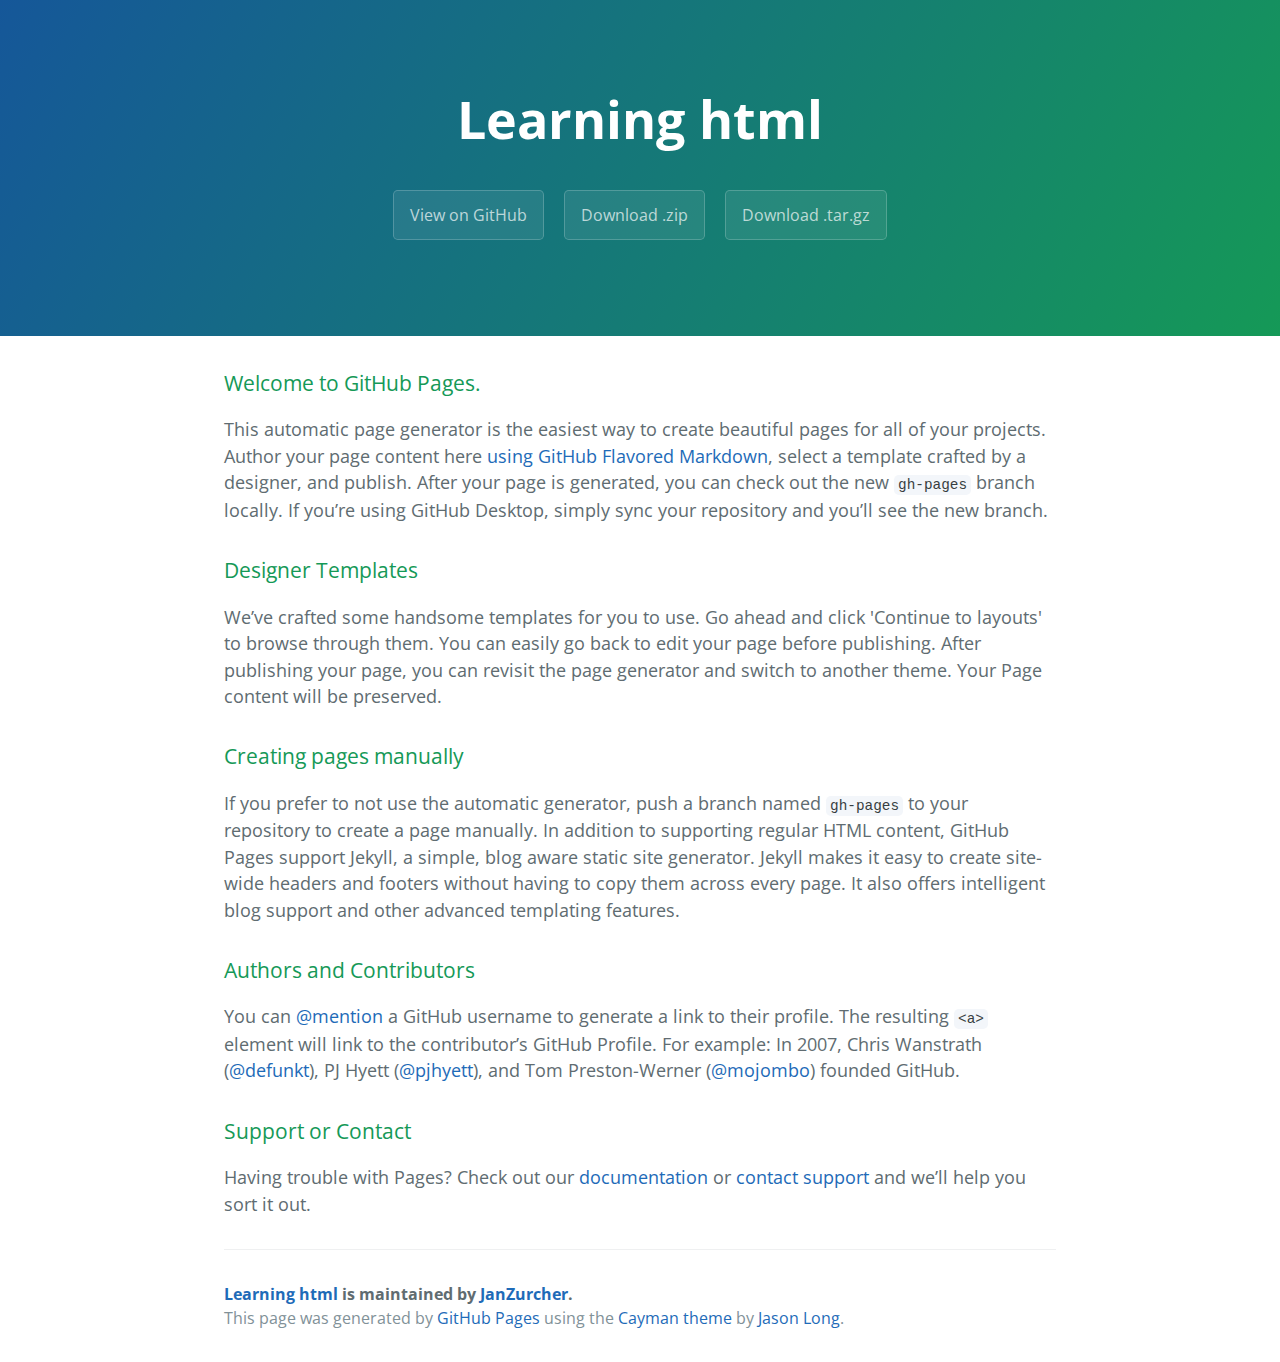
<file: index.html>
<!DOCTYPE html>
<html lang="en-us">
  <head>
    <meta charset="UTF-8">
    <title>Learning html by JanZurcher</title>
    <meta name="viewport" content="width=device-width, initial-scale=1">
    <link rel="stylesheet" type="text/css" href="stylesheets/normalize.css" media="screen">
    <link href='https://fonts.googleapis.com/css?family=Open+Sans:400,700' rel='stylesheet' type='text/css'>
    <link rel="stylesheet" type="text/css" href="stylesheets/stylesheet.css" media="screen">
    <link rel="stylesheet" type="text/css" href="stylesheets/github-light.css" media="screen">
  </head>
  <body>
    <section class="page-header">
      <h1 class="project-name">Learning html</h1>
      <h2 class="project-tagline"></h2>
      <a href="https://github.com/JanZurcher/Learning_HTML" class="btn">View on GitHub</a>
      <a href="https://github.com/JanZurcher/Learning_HTML/zipball/master" class="btn">Download .zip</a>
      <a href="https://github.com/JanZurcher/Learning_HTML/tarball/master" class="btn">Download .tar.gz</a>
    </section>

    <section class="main-content">
      <h3>
<a id="welcome-to-github-pages" class="anchor" href="#welcome-to-github-pages" aria-hidden="true"><span aria-hidden="true" class="octicon octicon-link"></span></a>Welcome to GitHub Pages.</h3>

<p>This automatic page generator is the easiest way to create beautiful pages for all of your projects. Author your page content here <a href="https://guides.github.com/features/mastering-markdown/">using GitHub Flavored Markdown</a>, select a template crafted by a designer, and publish. After your page is generated, you can check out the new <code>gh-pages</code> branch locally. If you’re using GitHub Desktop, simply sync your repository and you’ll see the new branch.</p>

<h3>
<a id="designer-templates" class="anchor" href="#designer-templates" aria-hidden="true"><span aria-hidden="true" class="octicon octicon-link"></span></a>Designer Templates</h3>

<p>We’ve crafted some handsome templates for you to use. Go ahead and click 'Continue to layouts' to browse through them. You can easily go back to edit your page before publishing. After publishing your page, you can revisit the page generator and switch to another theme. Your Page content will be preserved.</p>

<h3>
<a id="creating-pages-manually" class="anchor" href="#creating-pages-manually" aria-hidden="true"><span aria-hidden="true" class="octicon octicon-link"></span></a>Creating pages manually</h3>

<p>If you prefer to not use the automatic generator, push a branch named <code>gh-pages</code> to your repository to create a page manually. In addition to supporting regular HTML content, GitHub Pages support Jekyll, a simple, blog aware static site generator. Jekyll makes it easy to create site-wide headers and footers without having to copy them across every page. It also offers intelligent blog support and other advanced templating features.</p>

<h3>
<a id="authors-and-contributors" class="anchor" href="#authors-and-contributors" aria-hidden="true"><span aria-hidden="true" class="octicon octicon-link"></span></a>Authors and Contributors</h3>

<p>You can <a href="https://help.github.com/articles/basic-writing-and-formatting-syntax/#mentioning-users-and-teams" class="user-mention">@mention</a> a GitHub username to generate a link to their profile. The resulting <code>&lt;a&gt;</code> element will link to the contributor’s GitHub Profile. For example: In 2007, Chris Wanstrath (<a href="https://github.com/defunkt" class="user-mention">@defunkt</a>), PJ Hyett (<a href="https://github.com/pjhyett" class="user-mention">@pjhyett</a>), and Tom Preston-Werner (<a href="https://github.com/mojombo" class="user-mention">@mojombo</a>) founded GitHub.</p>

<h3>
<a id="support-or-contact" class="anchor" href="#support-or-contact" aria-hidden="true"><span aria-hidden="true" class="octicon octicon-link"></span></a>Support or Contact</h3>

<p>Having trouble with Pages? Check out our <a href="https://help.github.com/pages">documentation</a> or <a href="https://github.com/contact">contact support</a> and we’ll help you sort it out.</p>

      <footer class="site-footer">
        <span class="site-footer-owner"><a href="https://github.com/JanZurcher/Learning_HTML">Learning html</a> is maintained by <a href="https://github.com/JanZurcher">JanZurcher</a>.</span>

        <span class="site-footer-credits">This page was generated by <a href="https://pages.github.com">GitHub Pages</a> using the <a href="https://github.com/jasonlong/cayman-theme">Cayman theme</a> by <a href="https://twitter.com/jasonlong">Jason Long</a>.</span>
      </footer>

    </section>

  
  </body>
</html>
</file>
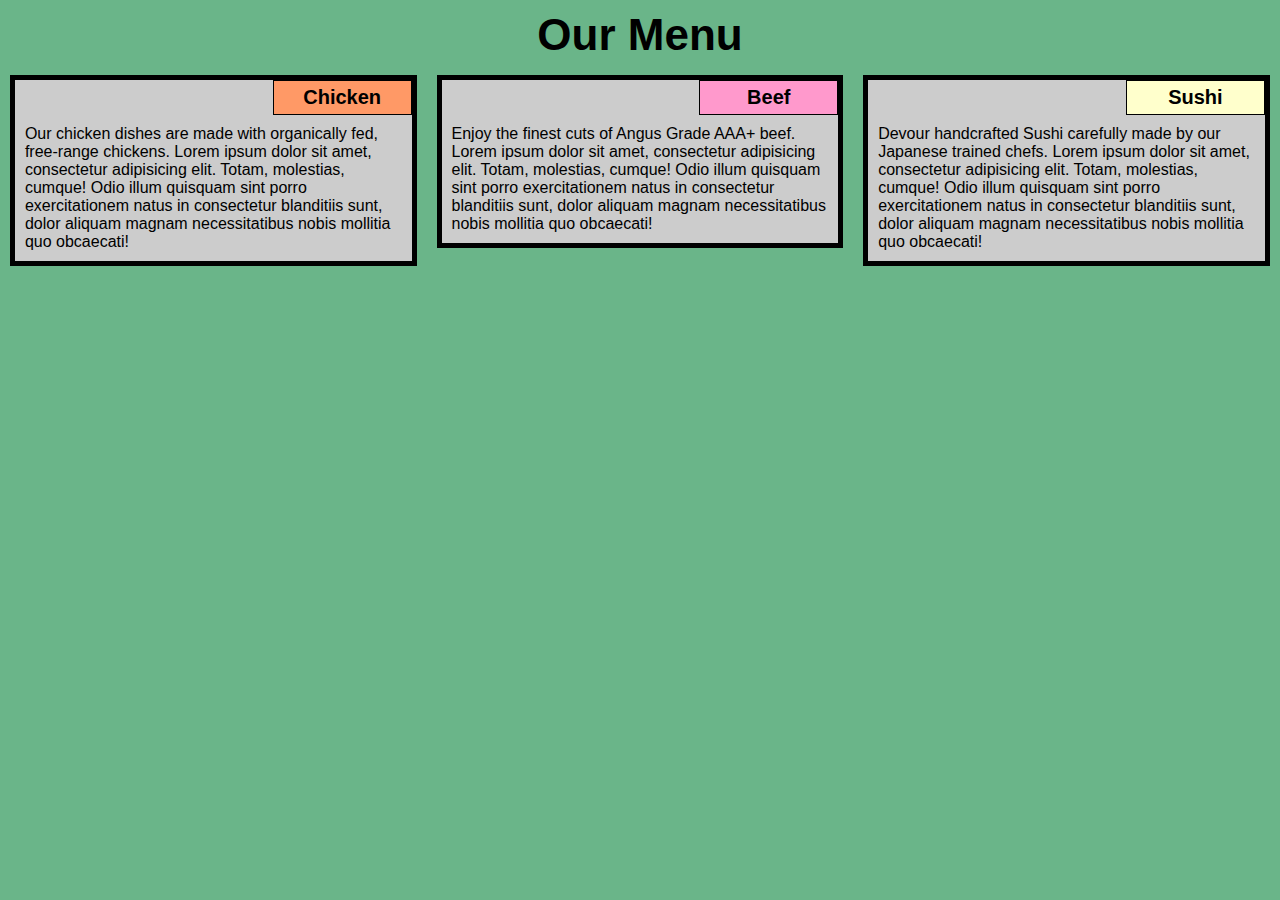
<file: site/index.html>
<!DOCTYPE html>


<head>

<meta charset="UTF-8" />
<meta name="viewport" content="width=device-width, initial-scale=1">

<title>Responsive Web</title>

<link rel="stylesheet" type="text/css" href="css/myStyles.css">

</head>



<body>

<h1>Our Menu</h1>

<div class="row">

	<div class="col-lg-4 col-md-6 col-sm-12">
	<div class="container">
		<div class="item" id="item1">Chicken</div>
        <div class="description">Our chicken dishes are made with organically fed, free-range chickens.  Lorem ipsum dolor sit amet, consectetur adipisicing elit. Totam, molestias, cumque! Odio illum quisquam sint porro exercitationem natus in consectetur blanditiis sunt, dolor aliquam magnam necessitatibus nobis mollitia quo obcaecati!</div>
    </div>   
	</div>  <!-- end of column 1 -->

	
    
    <div class="col-lg-4 col-md-6 col-sm-12">
    <div class="container">
		<div class="item" id="item2">Beef</div>
        <div class="description">Enjoy the finest cuts of Angus Grade AAA+ beef. Lorem ipsum dolor sit amet, consectetur adipisicing elit. Totam, molestias, cumque! Odio illum quisquam sint porro exercitationem natus in consectetur blanditiis sunt, dolor aliquam magnam necessitatibus nobis mollitia quo obcaecati!</div>
    </div>    
	</div>  <!-- end of column 2 -->


	<div class="col-lg-4 col-md-12 col-sm-12">
    <div class="container">
		<div class="item" id="item3">Sushi</div>
        <div class="description">Devour handcrafted Sushi carefully made by our Japanese trained chefs.  Lorem ipsum dolor sit amet, consectetur adipisicing elit. Totam, molestias, cumque! Odio illum quisquam sint porro exercitationem natus in consectetur blanditiis sunt, dolor aliquam magnam necessitatibus nobis mollitia quo obcaecati!</div>
    </div>    
	</div>  <!-- end of column 3 -->

</div>  <!-- end of row -->





</body>
</html>
</file>
<file: stylesheets/stylesheet.css>
* {
  box-sizing: border-box; }

body {
  padding: 0;
  margin: 0;
  font-family: "Open Sans", "Helvetica Neue", Helvetica, Arial, sans-serif;
  font-size: 16px;
  line-height: 1.5;
  color: #606c71; }

a {
  color: #1e6bb8;
  text-decoration: none; }
  a:hover {
    text-decoration: underline; }

.btn {
  display: inline-block;
  margin-bottom: 1rem;
  color: rgba(255, 255, 255, 0.7);
  background-color: rgba(255, 255, 255, 0.08);
  border-color: rgba(255, 255, 255, 0.2);
  border-style: solid;
  border-width: 1px;
  border-radius: 0.3rem;
  transition: color 0.2s, background-color 0.2s, border-color 0.2s; }
  .btn + .btn {
    margin-left: 1rem; }

.btn:hover {
  color: rgba(255, 255, 255, 0.8);
  text-decoration: none;
  background-color: rgba(255, 255, 255, 0.2);
  border-color: rgba(255, 255, 255, 0.3); }

@media screen and (min-width: 64em) {
  .btn {
    padding: 0.75rem 1rem; } }

@media screen and (min-width: 42em) and (max-width: 64em) {
  .btn {
    padding: 0.6rem 0.9rem;
    font-size: 0.9rem; } }

@media screen and (max-width: 42em) {
  .btn {
    display: block;
    width: 100%;
    padding: 0.75rem;
    font-size: 0.9rem; }
    .btn + .btn {
      margin-top: 1rem;
      margin-left: 0; } }

.page-header {
  color: #fff;
  text-align: center;
  background-color: #159957;
  background-image: linear-gradient(120deg, #155799, #159957); }

@media screen and (min-width: 64em) {
  .page-header {
    padding: 5rem 6rem; } }

@media screen and (min-width: 42em) and (max-width: 64em) {
  .page-header {
    padding: 3rem 4rem; } }

@media screen and (max-width: 42em) {
  .page-header {
    padding: 2rem 1rem; } }

.project-name {
  margin-top: 0;
  margin-bottom: 0.1rem; }

@media screen and (min-width: 64em) {
  .project-name {
    font-size: 3.25rem; } }

@media screen and (min-width: 42em) and (max-width: 64em) {
  .project-name {
    font-size: 2.25rem; } }

@media screen and (max-width: 42em) {
  .project-name {
    font-size: 1.75rem; } }

.project-tagline {
  margin-bottom: 2rem;
  font-weight: normal;
  opacity: 0.7; }

@media screen and (min-width: 64em) {
  .project-tagline {
    font-size: 1.25rem; } }

@media screen and (min-width: 42em) and (max-width: 64em) {
  .project-tagline {
    font-size: 1.15rem; } }

@media screen and (max-width: 42em) {
  .project-tagline {
    font-size: 1rem; } }

.main-content :first-child {
  margin-top: 0; }
.main-content img {
  max-width: 100%; }
.main-content h1, .main-content h2, .main-content h3, .main-content h4, .main-content h5, .main-content h6 {
  margin-top: 2rem;
  margin-bottom: 1rem;
  font-weight: normal;
  color: #159957; }
.main-content p {
  margin-bottom: 1em; }
.main-content code {
  padding: 2px 4px;
  font-family: Consolas, "Liberation Mono", Menlo, Courier, monospace;
  font-size: 0.9rem;
  color: #383e41;
  background-color: #f3f6fa;
  border-radius: 0.3rem; }
.main-content pre {
  padding: 0.8rem;
  margin-top: 0;
  margin-bottom: 1rem;
  font: 1rem Consolas, "Liberation Mono", Menlo, Courier, monospace;
  color: #567482;
  word-wrap: normal;
  background-color: #f3f6fa;
  border: solid 1px #dce6f0;
  border-radius: 0.3rem; }
  .main-content pre > code {
    padding: 0;
    margin: 0;
    font-size: 0.9rem;
    color: #567482;
    word-break: normal;
    white-space: pre;
    background: transparent;
    border: 0; }
.main-content .highlight {
  margin-bottom: 1rem; }
  .main-content .highlight pre {
    margin-bottom: 0;
    word-break: normal; }
.main-content .highlight pre, .main-content pre {
  padding: 0.8rem;
  overflow: auto;
  font-size: 0.9rem;
  line-height: 1.45;
  border-radius: 0.3rem; }
.main-content pre code, .main-content pre tt {
  display: inline;
  max-width: initial;
  padding: 0;
  margin: 0;
  overflow: initial;
  line-height: inherit;
  word-wrap: normal;
  background-color: transparent;
  border: 0; }
  .main-content pre code:before, .main-content pre code:after, .main-content pre tt:before, .main-content pre tt:after {
    content: normal; }
.main-content ul, .main-content ol {
  margin-top: 0; }
.main-content blockquote {
  padding: 0 1rem;
  margin-left: 0;
  color: #819198;
  border-left: 0.3rem solid #dce6f0; }
  .main-content blockquote > :first-child {
    margin-top: 0; }
  .main-content blockquote > :last-child {
    margin-bottom: 0; }
.main-content table {
  display: block;
  width: 100%;
  overflow: auto;
  word-break: normal;
  word-break: keep-all; }
  .main-content table th {
    font-weight: bold; }
  .main-content table th, .main-content table td {
    padding: 0.5rem 1rem;
    border: 1px solid #e9ebec; }
.main-content dl {
  padding: 0; }
  .main-content dl dt {
    padding: 0;
    margin-top: 1rem;
    font-size: 1rem;
    font-weight: bold; }
  .main-content dl dd {
    padding: 0;
    margin-bottom: 1rem; }
.main-content hr {
  height: 2px;
  padding: 0;
  margin: 1rem 0;
  background-color: #eff0f1;
  border: 0; }

@media screen and (min-width: 64em) {
  .main-content {
    max-width: 64rem;
    padding: 2rem 6rem;
    margin: 0 auto;
    font-size: 1.1rem; } }

@media screen and (min-width: 42em) and (max-width: 64em) {
  .main-content {
    padding: 2rem 4rem;
    font-size: 1.1rem; } }

@media screen and (max-width: 42em) {
  .main-content {
    padding: 2rem 1rem;
    font-size: 1rem; } }

.site-footer {
  padding-top: 2rem;
  margin-top: 2rem;
  border-top: solid 1px #eff0f1; }

.site-footer-owner {
  display: block;
  font-weight: bold; }

.site-footer-credits {
  color: #819198; }

@media screen and (min-width: 64em) {
  .site-footer {
    font-size: 1rem; } }

@media screen and (min-width: 42em) and (max-width: 64em) {
  .site-footer {
    font-size: 1rem; } }

@media screen and (max-width: 42em) {
  .site-footer {
    font-size: 0.9rem; } }
</file>
<file: stylesheets/github-light.css>
/*
The MIT License (MIT)

Copyright (c) 2016 GitHub, Inc.

Permission is hereby granted, free of charge, to any person obtaining a copy
of this software and associated documentation files (the "Software"), to deal
in the Software without restriction, including without limitation the rights
to use, copy, modify, merge, publish, distribute, sublicense, and/or sell
copies of the Software, and to permit persons to whom the Software is
furnished to do so, subject to the following conditions:

The above copyright notice and this permission notice shall be included in all
copies or substantial portions of the Software.

THE SOFTWARE IS PROVIDED "AS IS", WITHOUT WARRANTY OF ANY KIND, EXPRESS OR
IMPLIED, INCLUDING BUT NOT LIMITED TO THE WARRANTIES OF MERCHANTABILITY,
FITNESS FOR A PARTICULAR PURPOSE AND NONINFRINGEMENT. IN NO EVENT SHALL THE
AUTHORS OR COPYRIGHT HOLDERS BE LIABLE FOR ANY CLAIM, DAMAGES OR OTHER
LIABILITY, WHETHER IN AN ACTION OF CONTRACT, TORT OR OTHERWISE, ARISING FROM,
OUT OF OR IN CONNECTION WITH THE SOFTWARE OR THE USE OR OTHER DEALINGS IN THE
SOFTWARE.

*/

.pl-c /* comment */ {
  color: #969896;
}

.pl-c1 /* constant, variable.other.constant, support, meta.property-name, support.constant, support.variable, meta.module-reference, markup.raw, meta.diff.header */,
.pl-s .pl-v /* string variable */ {
  color: #0086b3;
}

.pl-e /* entity */,
.pl-en /* entity.name */ {
  color: #795da3;
}

.pl-smi /* variable.parameter.function, storage.modifier.package, storage.modifier.import, storage.type.java, variable.other */,
.pl-s .pl-s1 /* string source */ {
  color: #333;
}

.pl-ent /* entity.name.tag */ {
  color: #63a35c;
}

.pl-k /* keyword, storage, storage.type */ {
  color: #a71d5d;
}

.pl-s /* string */,
.pl-pds /* punctuation.definition.string, string.regexp.character-class */,
.pl-s .pl-pse .pl-s1 /* string punctuation.section.embedded source */,
.pl-sr /* string.regexp */,
.pl-sr .pl-cce /* string.regexp constant.character.escape */,
.pl-sr .pl-sre /* string.regexp source.ruby.embedded */,
.pl-sr .pl-sra /* string.regexp string.regexp.arbitrary-repitition */ {
  color: #183691;
}

.pl-v /* variable */ {
  color: #ed6a43;
}

.pl-id /* invalid.deprecated */ {
  color: #b52a1d;
}

.pl-ii /* invalid.illegal */ {
  color: #f8f8f8;
  background-color: #b52a1d;
}

.pl-sr .pl-cce /* string.regexp constant.character.escape */ {
  font-weight: bold;
  color: #63a35c;
}

.pl-ml /* markup.list */ {
  color: #693a17;
}

.pl-mh /* markup.heading */,
.pl-mh .pl-en /* markup.heading entity.name */,
.pl-ms /* meta.separator */ {
  font-weight: bold;
  color: #1d3e81;
}

.pl-mq /* markup.quote */ {
  color: #008080;
}

.pl-mi /* markup.italic */ {
  font-style: italic;
  color: #333;
}

.pl-mb /* markup.bold */ {
  font-weight: bold;
  color: #333;
}

.pl-md /* markup.deleted, meta.diff.header.from-file */ {
  color: #bd2c00;
  background-color: #ffecec;
}

.pl-mi1 /* markup.inserted, meta.diff.header.to-file */ {
  color: #55a532;
  background-color: #eaffea;
}

.pl-mdr /* meta.diff.range */ {
  font-weight: bold;
  color: #795da3;
}

.pl-mo /* meta.output */ {
  color: #1d3e81;
}
</file>
<file: site/css/myStyles.css>
@charset "UTF-8";
/* CSS Document */

/* Style sheet for Responsive Design Assignment, HTML and CSS MOOC */


/*** Base style ***/

* {
	box-sizing: border-box;
	margin: 0px;
	padding: 0px;
}

body {
	font-family:  Verdana, Geneva, sans-serif;
	font-size: 16px;
	background-color:  #6AB589;	
	position: relative;
}

h1 {
	font-size: 2.75em;
	text-align: center;
	margin: 10px 0px 15px 0px;
}

.container {
	border:  5px solid black;
	margin: 0px 10px 10px  10px;
	background-color:  #CCC;
	position:  relative;
}

.item {
	width: 35%;
	border: 1px solid black;
	padding: 5px;
	font-size:  1.25em;
	font-weight: bold;
	text-align: center;
	position:  relative;
	top: 0px;
	left: 65%;
}

#item1 {
	background-color:  #F96;
}

#item2 {
	background-color:  #F9C;
}

#item3 {
	background-color:  #FFC;
}

.description {
	position: relative;
	width: 95%;
	margin: 10px auto 10px auto;
}

.row {
	width: 100%;
}


/*** Styling for Large devices ***/
@media (min-width: 992px) {
	
.col-lg-1, .col-lg-2, .col-lg-3, .col-lg-4, .col-lg-5, .col-lg-6, .col-lg-7, .col-lg-8, .col-lg-9, .col-lg-10, .col-lg-11, .col-lg-12  {
	float: left;
}

.col-lg-1 {width: 8.33%;}
.col-lg-2 {width: 16.66%;}
.col-lg-3 {width: 25%;}	
.col-lg-4 {width: 33.33%;}
.col-lg-5 {width: 41.66%;}
.col-lg-6 {width: 50%;}
.col-lg-7 {width: 58.33%;}
.col-lg-8 {width: 66.66%;}
.col-lg-9 {width: 75%;}
.col-lg-10 {width: 83.33%;}
.col-lg-11 {width: 91.66%;}
.col-lg-12 {width: 100%;}

}


/*** Styling for Medium devices ***/
@media (min-width: 768px) and (max-width: 991px) {

.col-md-1, .col-md-2, .col-md-3, .col-md-4, .col-md-5, .col-md-6, .col-md-7, .col-md-8, .col-md-9, .col-md-10, .col-md-11, .col-md-12  {
	float: left;
}	
	
.col-md-1 {width: 8.33%;}
.col-md-2 {width: 16.66%;}
.col-md-3 {width: 25%;}	
.col-md-4 {width: 33.33%;}
.col-md-5 {width: 41.66%;}
.col-md-6 {width: 50%;}
.col-md-7 {width: 58.33%;}
.col-md-8 {width: 66.66%;}
.col-md-9 {width: 75%;}
.col-md-10 {width: 83.33%;}
.col-md-11 {width: 91.66%;}
.col-md-12 {width: 100%;}	
	
}


/*** Styling for Small devices ***/
@media (max-width: 767px) {
	
.col-sm-1, .col-sm-2, .col-sm-3, .col-sm-4, .col-sm-5, .col-sm-6, .col-sm-7, .col-sm-8, .col-sm-9, .col-sm-10, .col-sm-11, .col-sm-12  {
	float: left;
}

.col-sm-1 {width: 8.33%;}
.col-sm-2 {width: 16.66%;}
.col-sm-3 {width: 25%;}	
.col-sm-4 {width: 33.33%;}
.col-sm-5 {width: 41.66%;}
.col-sm-6 {width: 50%;}
.col-sm-7 {width: 58.33%;}
.col-sm-8 {width: 66.66%;}
.col-sm-9 {width: 75%;}
.col-sm-10 {width: 83.33%;}
.col-sm-11 {width: 91.66%;}
.col-sm-12 {width: 100%;}		
	
}
</file>
